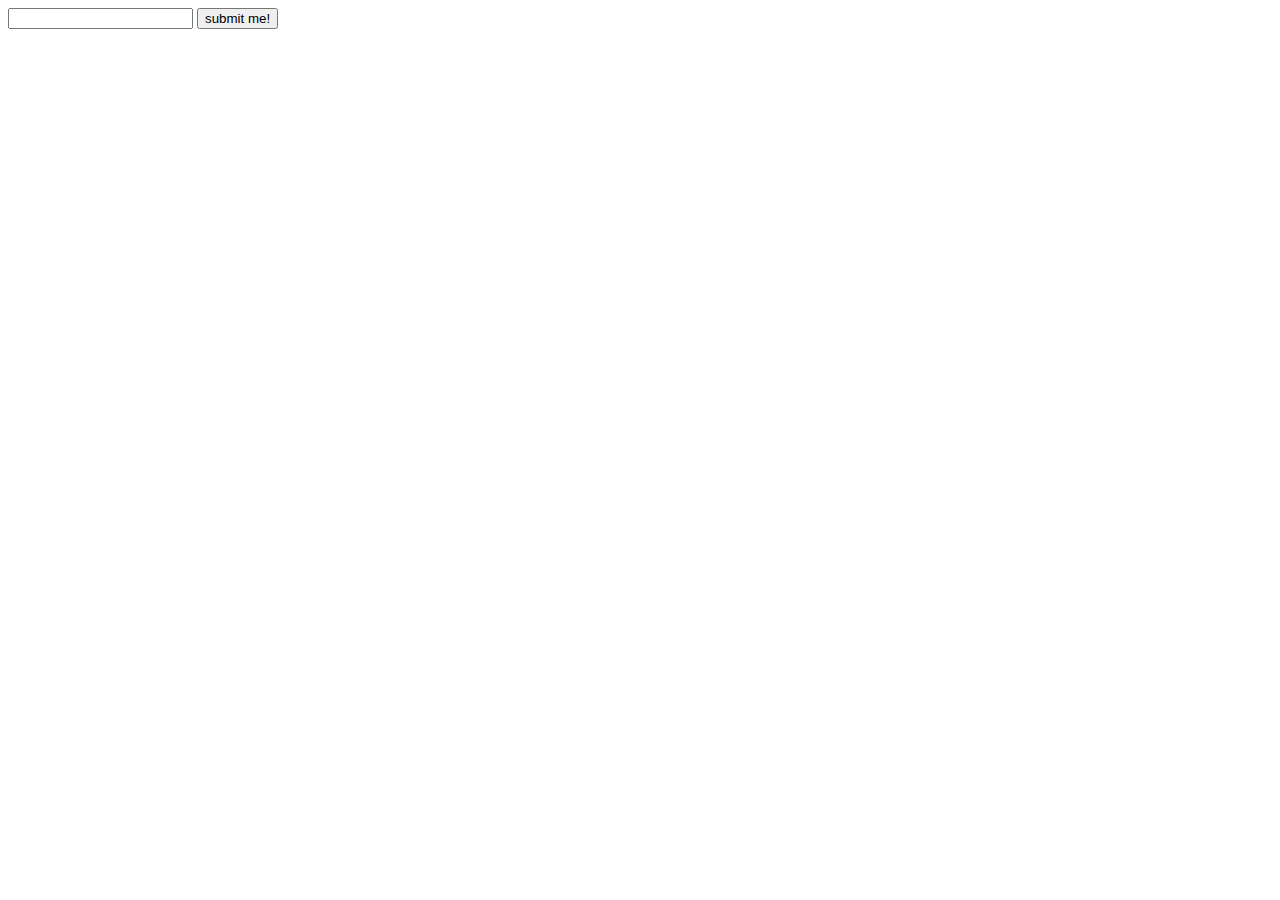
<file: profiles/lightning/libraries/modernizr/test/caniuse_files/form_validation.html>
<!DOCTYPE html>
<!-- saved from url=(0045)http://tests.caniuse.com/form_validation.html -->
<html><head><meta http-equiv="Content-Type" content="text/html; charset=UTF-8"><script>
if(location.href.indexOf('?') >= 0) {
	document.write('FAIL');
}
</script>

</head><body><form action="http://tests.caniuse.com/form_validation.html?" method="post">

<input type="url" name="foo" required="">
<input type="submit" value="submit me!">

</form>
</body></html>
</file>
